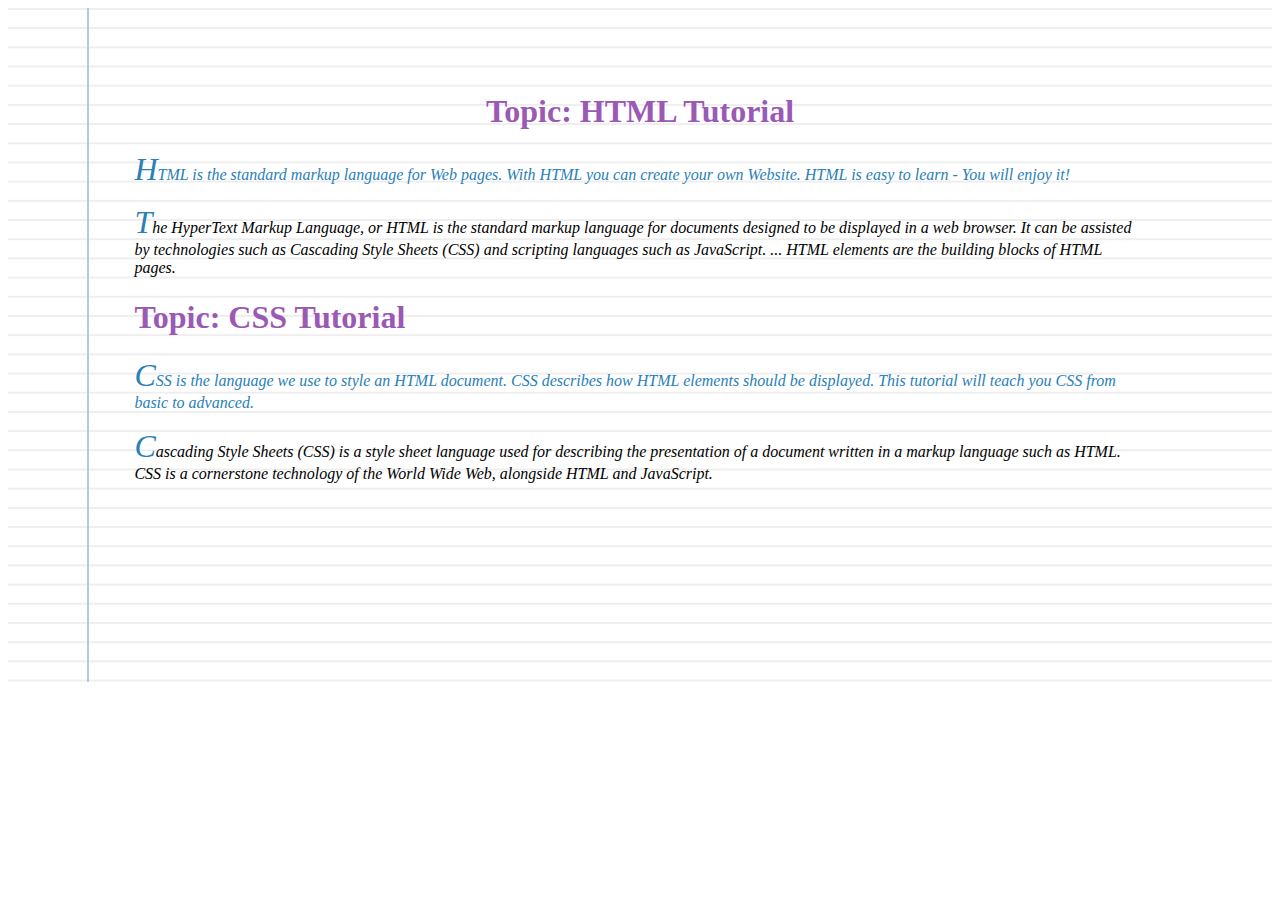
<file: HTML-CSS/index.html>
<!DOCTYPE html>
<html>
<head>
    <meta charset="UTF-8">
    <meta http-equiv="X-UA-Compatible" content="IE=edge">
    <meta name="viewport" content="width=device-width, initial-scale=1.0">
    <title>HTML-CSS</title>
    <link rel="stylesheet" href="style.css">
</head>
<body>
    <div class="challenge2"> 
        <h1>HTML Tutorial</h1> 
        <p class="sub-header">
            HTML is the standard markup language for Web pages. 
            With HTML you can create your own Website. 
            HTML is easy to learn - You will enjoy it! </p> 
        <p>
            The HyperText Markup Language, or HTML is the standard markup language for documents designed to be displayed in a web browser. 
            It can be assisted by technologies such as Cascading Style Sheets (CSS) and scripting languages such as JavaScript. 
            ... HTML elements are the building blocks of HTML pages.  </p> 
        <h1>CSS Tutorial</h1> 
        <p class="sub-header">CSS is the language we use to style an HTML document.
            CSS describes how HTML elements should be displayed.
            This tutorial will teach you CSS from basic to advanced.</p> 
        <p>Cascading Style Sheets (CSS) is a style sheet language used for describing the presentation of a document written in a markup language such as HTML. 
            CSS is a cornerstone technology of the World Wide Web, alongside HTML and JavaScript.</p> 
      </div>
</body>
</html>
</file>
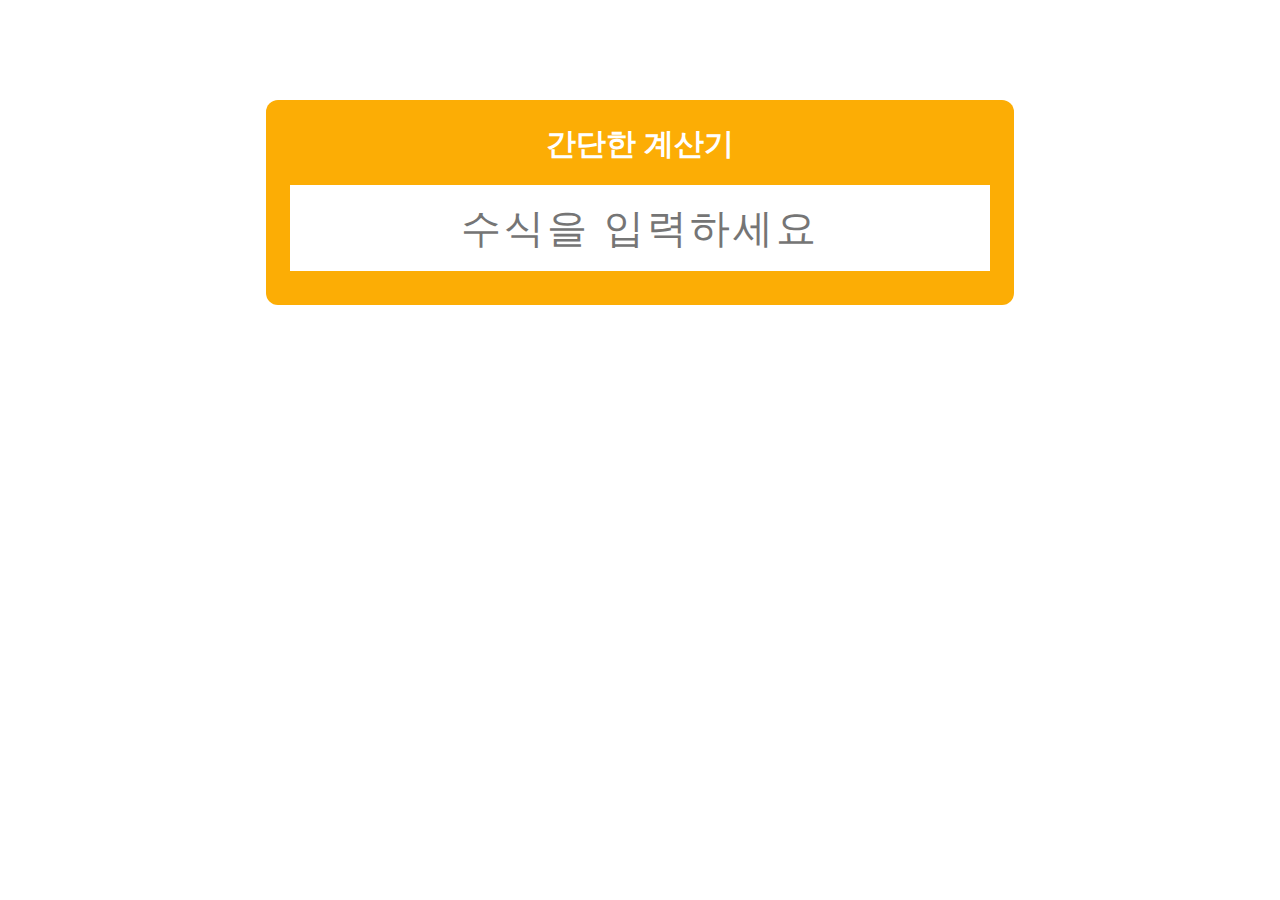
<file: simple-calculator/index.html>
<html>
    <head>
        <title>Simple Calculator</title>
        <link rel="stylesheet" href="style.css">
        <script defer src="script.js"></script>
    </head>
    <body>
        <div id = "calculator">
            <span>간단한 계산기</span><br>
            <input id = "formula-input" type="text" placeholder="수식을 입력하세요">
            <div id = calc-history></div> 
        </div>
    </body>
</html>
</file>
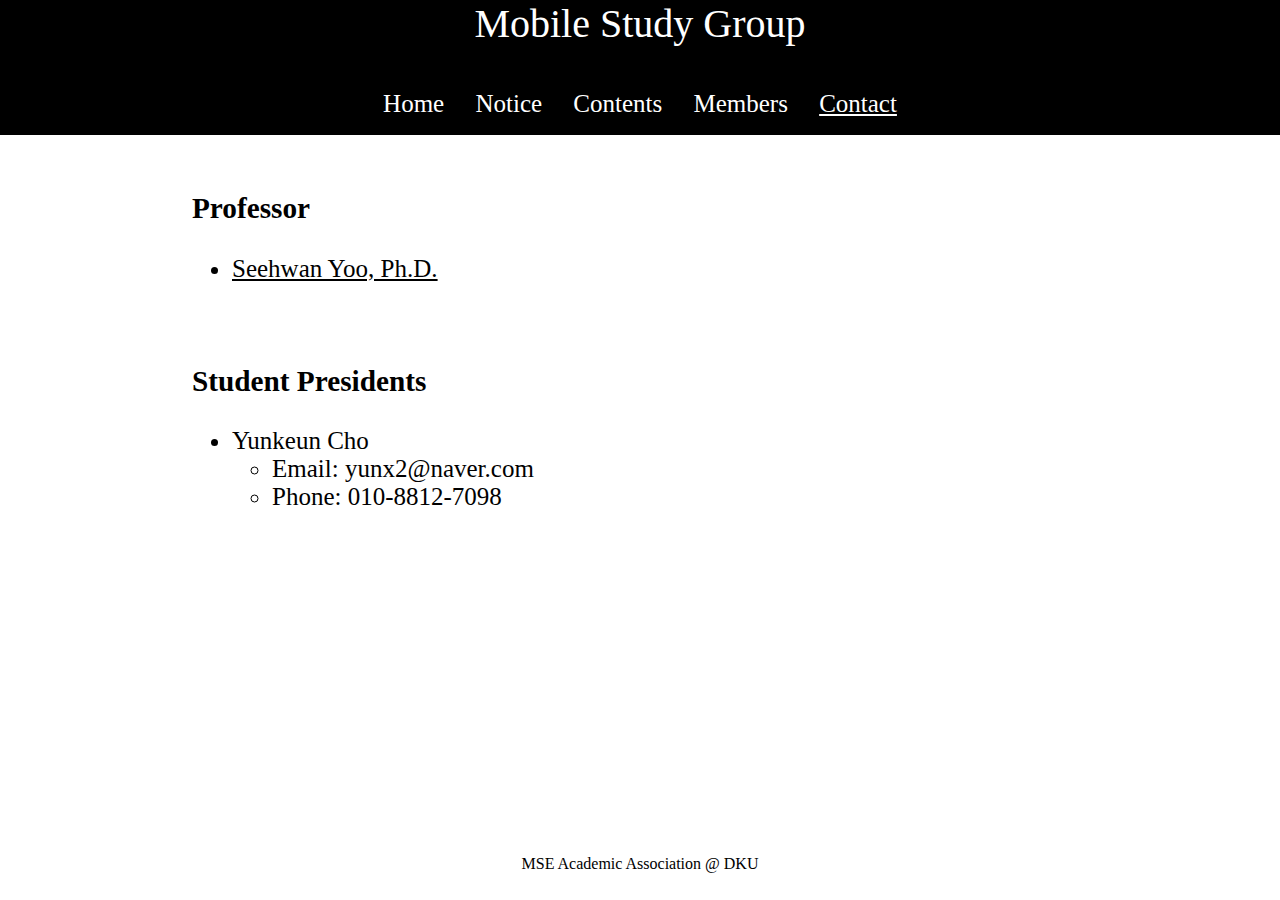
<file: MSG-Homepage/HTML/contact.html>
<!DOCTYPE html>
<html>

<head>
    <meta charset="UTF-8" />
	<title>MSG - Contact</title>
	<link rel="stylesheet" href="../CSS/MSG.css">
</head>

<body>
	<header class="header">Mobile Study Group</header>
	<nav class="nav">
		<a href="index.html" target="_self">
			Home</a>&nbsp;&nbsp;&nbsp;&nbsp;
		<a href="notice.html" target="_self">
			Notice</a>&nbsp;&nbsp;&nbsp;&nbsp;
		<a href="contents.html" target="_self">
			Contents</a>&nbsp;&nbsp;&nbsp;&nbsp;
		<a href="member.html" target="_self">
			Members</a>&nbsp;&nbsp;&nbsp;&nbsp;
		<a href="contact.html" target="_self">
			<ins>Contact</ins></a>
	</nav>
	<section class="section">
        <br>
		<h3>Professor</h3>
        <ul>
            <li><a href="https://sites.google.com/site/dkumobileos" target="_blank">
               <span style="color:black"> <ins>Seehwan Yoo, Ph.D.</ins></span>-></a>
        </ul>
        <br>
        <h3>Student Presidents</h3>
        <ul>
            <li>Yunkeun Cho
                <ul>
                    <li>Email: yunx2@naver.com
                    <li>Phone: 010-8812-7098    
                </ul>
        </ul>
    </section>
	<footer class="footer">MSE Academic Association @ DKU</footer>
</body>

</html>
</file>
<file: HTML-CSS/style.css>
.challenge2{
    background-color: #fff;
    background-image:
    linear-gradient(90deg, transparent 79px, #abced4 79px, #abced4 81px, transparent 81px),
    linear-gradient(#eee .1em, transparent .1em);
    background-size: 100% 1.2em;
    padding: 5% 10% 14.5% 10%;
}

h1{
    color: #9b59b6;
}

h1:first-child{/* 첫번쨰 h1만 적용*/
    text-align: center;
}

h1::before{
    content: "Topic: ";
}

p{
    font-size: 16px;
    font-family: Verdana;
    font-style: italic;
}

p::first-letter{
    color: #2980b9;
    font-size: 200%;
}

.sub-header{
    color: #2980b9;
}
</file>
<file: simple-calculator/style.css>
#calculator{
    background-color:rgb(252, 173, 5);
    border-radius: 12px;
    width: 700px;
    margin: auto;
    margin-top: 100px;
    padding: 24px;
    text-align: center;
}
#calculator span{
    font-size: 30px;
    font-weight: bold;
    color: white;
}
#calculator #formula-input{
    width: 100%;
    margin-top: 20px;
    margin-bottom: 10px;
    height: 86px;
    line-height: 36px;
    font-size: 40px;
    letter-spacing: 3px;
    text-align: center;
    border: 0;
}
#calculator #formula-input:focus{
    outline-width: 0;
}
#calculator #calc-history div{
    height: 40px;
    background-color: rgba(255,255,225,0.8);
    font-size: 30px;
    line-height: 36px;
    margin-top: 1px;
}
</file>
<file: MSG-Homepage/CSS/MSG.css>
a:link { color:white; text-decoration: none;}
        a:visited { color: white; text-decoration: none;}
        a:hover { color: gray; text-decoration: none;}
		html,
		body {
			margin: 0;
			padding: 0;
			width: 100%;
			height: 100%;
		}
		.header {
			width: 100%;
			height: 10%;
			font-size: 40px;
			text-align: center;
			color: white;
			background: black;
		}
		.nav {
			width: 100%;
			height: 5%;
			font-size: 25px;
			text-align: center;
			color: white;
			background: black;
		}
		.section {
			width: 85%;
			height: 80%;
			font-size: 25px;
			padding-left: 15%;
			background: white;
		}
		.footer {
			width: 100%;
			height: 5%;
			text-align: center;
			background: white;
		}
</file>
